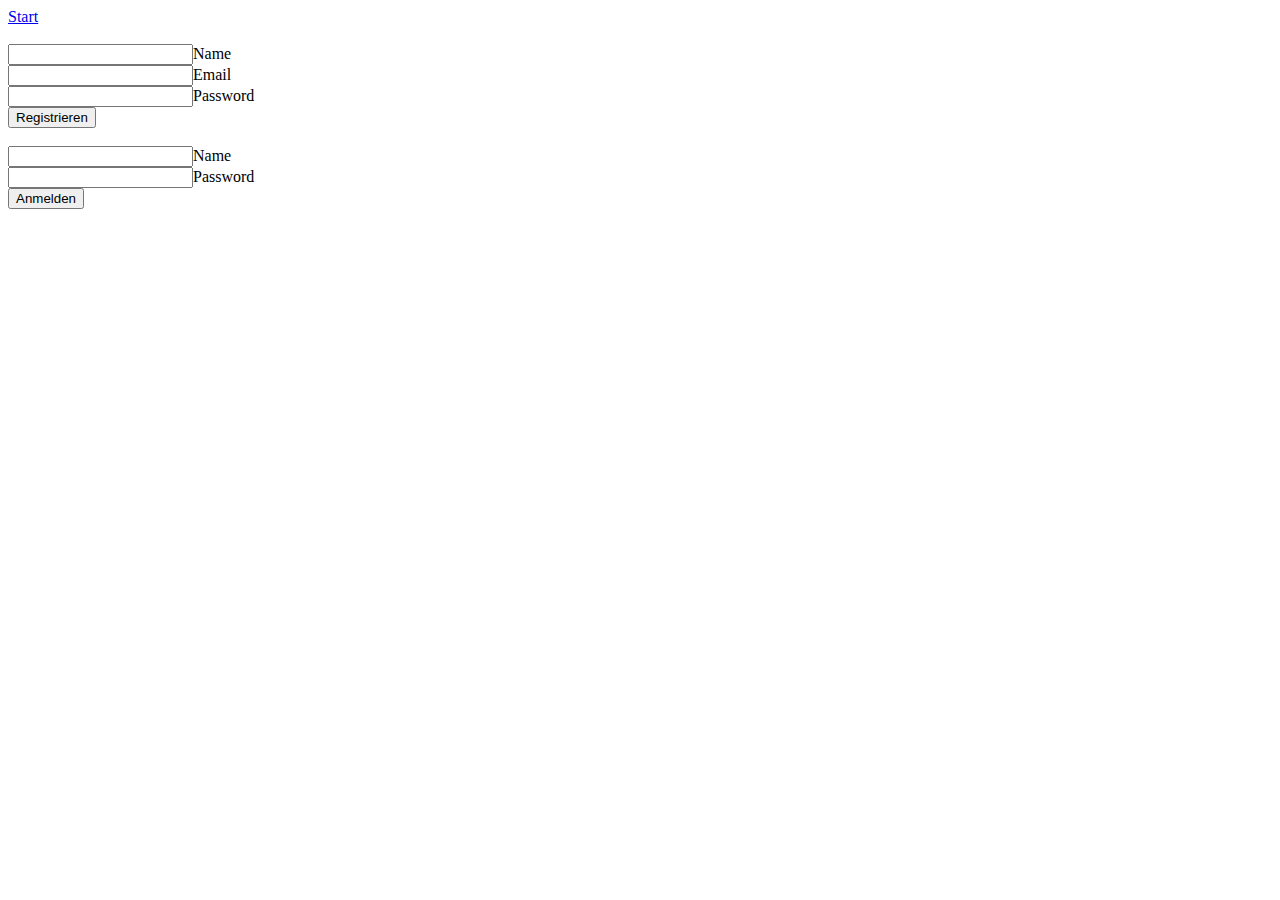
<file: webp2_07/index.html>
<!DOCTYPE html>
<html lang="de">

<head>
    <meta charset="UTF-8">
    <meta name="viewport" content="width=device-width, initial-scale=1.0">
    <title>Aufgabe 1</title>
</head>

<body>
    <nav>
        <a href="index.html">Start</a><br><br>
    </nav>
    <form action="verarbeitung.php" method="post">
        <input type="text" name="name">Name<br>
        <input type="text" name="email">Email<br>
        <input type="text" name="password">Password<br>
        <button type="submit">Registrieren</button><br><br>
    </form>
    <form action="anmelden.php" method="post">
        <input type="text" name="name">Name<br>
        <input type="text" name="password">Password<br>
        <button type="submit">Anmelden</button><br>
    </form>
</body>

</html>
</file>
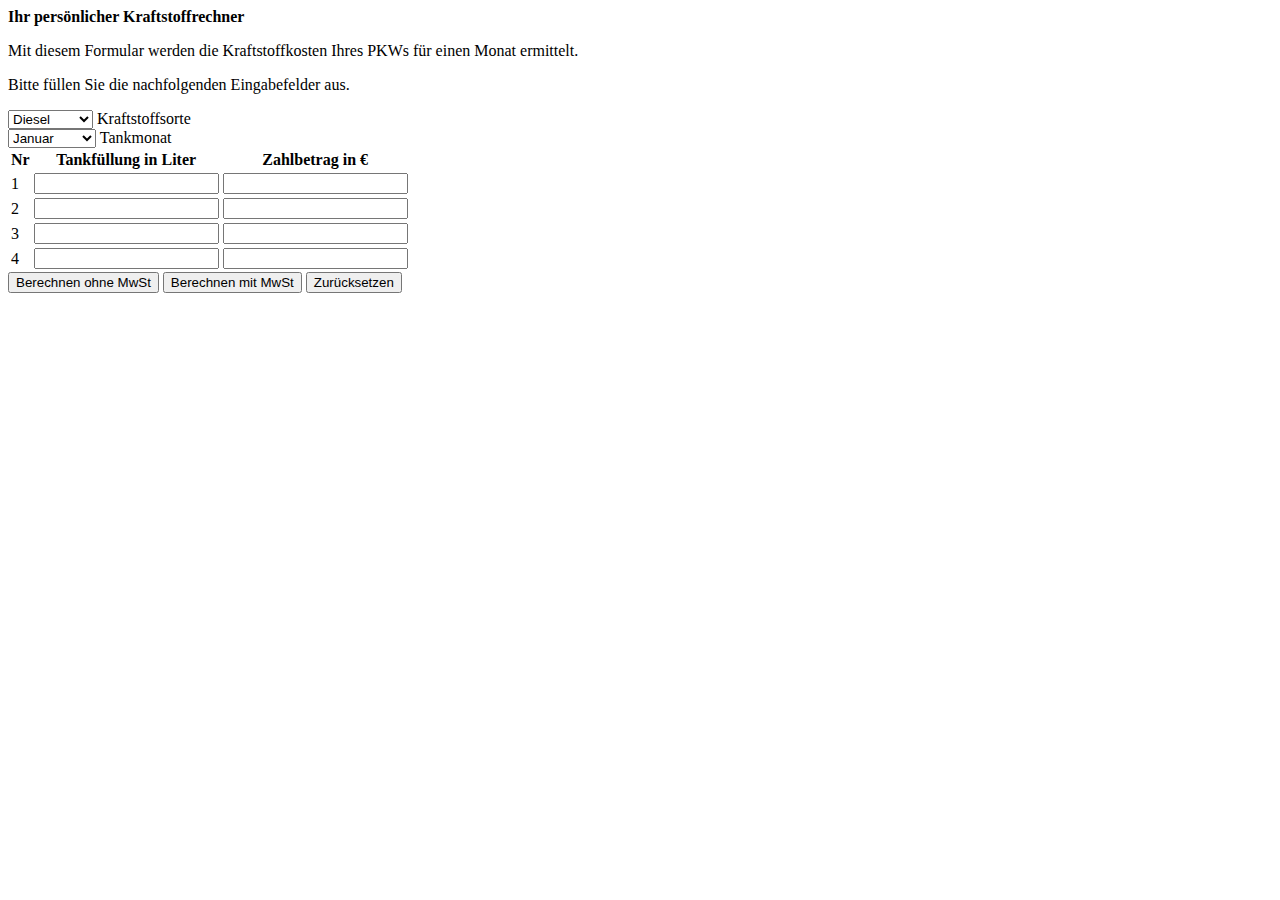
<file: kraftstoffrechner_browser/kraftstoffrechner.html>
<!DOCTYPE html>
<html lang="de">

<head>
    <meta charset="UTF-8">
    <meta name="viewport" content="width=device-width, initial-scale=1.0">
    <title>Tankrechner</title>
</head>

<body>
    <form method="post" action="berechnung.php">
        <b>Ihr persönlicher Kraftstoffrechner</b>
        <p>Mit diesem Formular werden die Kraftstoffkosten Ihres PKWs für einen Monat ermittelt.</p>
        <p>Bitte füllen Sie die nachfolgenden Eingabefelder aus.</p>

        <select name="kraftstoff">
            <option value="Diesel">Diesel</option>
            <option value="Super E10">Super E10</option>
            <option value="Super">Super</option>
            <option value="Super+">Super+</option>
        </select>
        <label for="kraftstoff">Kraftstoffsorte</label><br>
        <select name="tankmonat">
            <option value="Januar">Januar</option>
            <option value="Februar">Februar</option>
            <option value="März">März</option>
            <option value="April">April</option>
            <option value="Mai">Mai</option>
            <option value="Juni">Juni</option>
            <option value="Juli">Juli</option>
            <option value="August">August</option>
            <option value="September">September</option>
            <option value="Oktober">Oktober</option>
            <option value="November">November</option>
            <option value="Dezember">Dezember</option>
        </select>
        <label for="tankmonat">Tankmonat</label><br>
        <table>
            <thead>
                <tr>
                    <th>Nr</th>
                    <th>Tankfüllung in Liter</th>
                    <th>Zahlbetrag in €</th>
                </tr>
            </thead>

            <tbody>
                <tr>
                    <td>1</td>
                    <td><input type="text" name="tankfuellung1" required></td>
                    <td><input type="text" name="zahlbetrag1" required></td>
                </tr>
                <tr>
                    <td>2</td>
                    <td><input type="text" name="tankfuellung2" required></td>
                    <td><input type="text" name="zahlbetrag2" required></td>
                </tr>
                <tr>
                    <td>3</td>
                    <td><input type="text" name="tankfuellung3" required></td>
                    <td><input type="text" name="zahlbetrag3" required></td>
                </tr>
                <tr>
                    <td>4</td>
                    <td><input type="text" name="tankfuellung4" required></td>
                    <td><input type="text" name="zahlbetrag4" required></td>
                </tr>
            </tbody>
        </table>
        <input type="submit" name="submit_mwst0" value="Berechnen ohne MwSt">
        <input type="submit" name="submit_mwst1" value="Berechnen mit MwSt">
        <input type="reset" name="zuruecksetzen" value="Zurücksetzen"> <!--type reset macht genau das was es sagt-->
    </form>
</body>

</html>
</file>
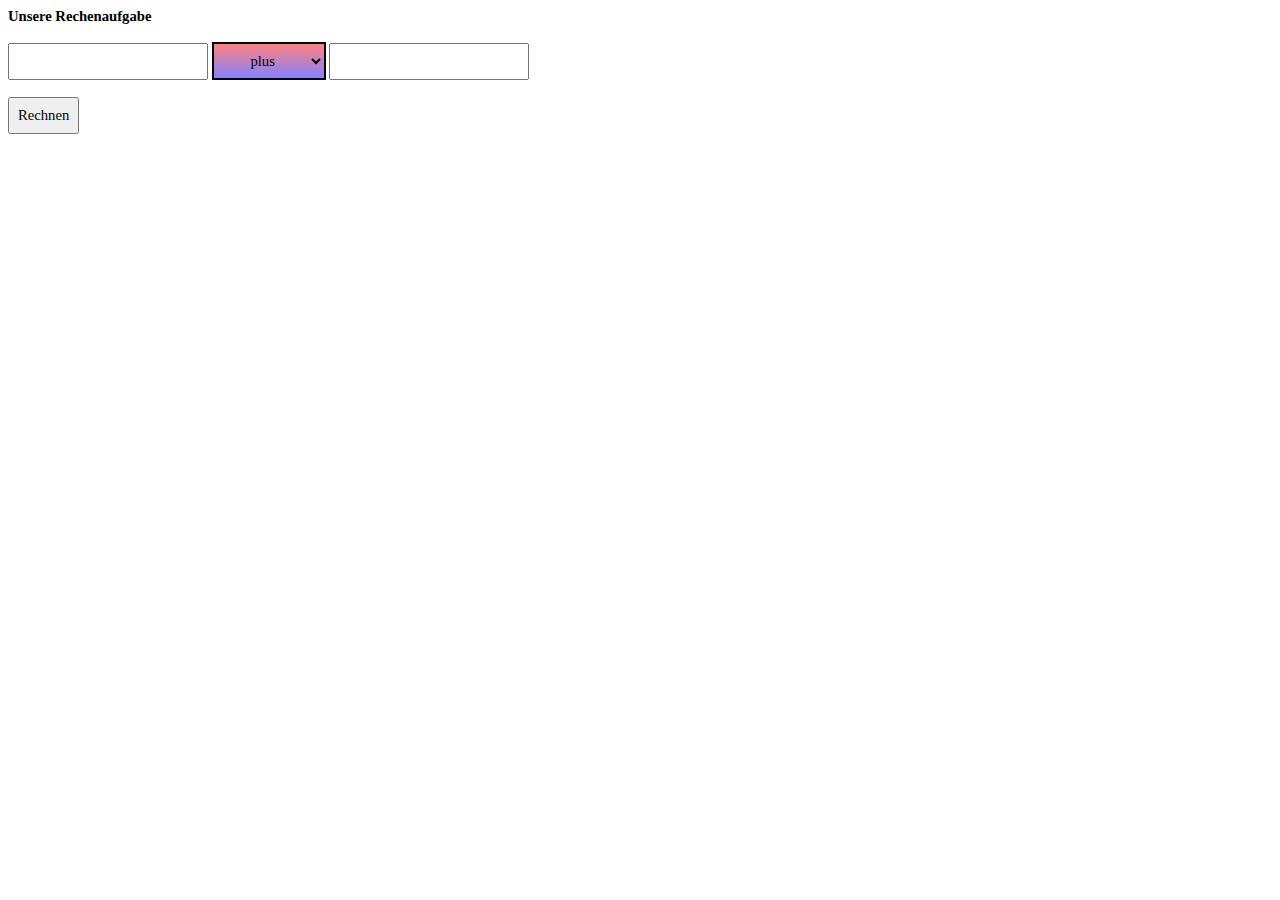
<file: taschenrechner_browser/taschenrechner.html>
<!DOCTYPE html>
<html lang="de">

<head>
    <meta charset="UTF-8">
    <meta name="viewport" content="width=device-width, initial-scale=1.0">
    <title>Taschenrechner</title>
    <!--Verknüpfung mit der style.css-->
    <link rel="stylesheet" type="text/css" href="style.css">
</head>

<body>
    <!--
    Parameter zur Übergabe an ein php-Script
    Wie soll der Request erfolgen? POST = HTTP-Request
    -->

    <form method="post" action="berechnung.php">
        <b>Unsere Rechenaufgabe</b><br><br>
        <!--Eingabe für die erste Zahl mit der Option 'required' (Pflichteingabe)-->
        <input name="zahl1" required>
        <!--Mit Select -> Dropdown-Menu zur Auswahl der Rechenoperation
        +,-,*,/ wird mit den Optionen definiert-->
        <select name="rz">
            <option value="+">plus</option>
            <option value="-">minus</option>
            <option value="*">mal</option>
            <option value="/">geteilt durch</option>
        </select>
        <input name="zahl2" required><br><br>
        <input type="submit" name="submit" value="Rechnen">
    </form>
</body>

</html>
</file>
<file: taschenrechner_browser/style.css>
* {
    font-family: Verdana;
    font-size: 11pt;
}

input,
button {
    padding: 8px;
}

select,
option {
    text-align: center;
    border: 2px solid black;
    padding: 8px;
    background-image: linear-gradient(rgb(254, 130, 130), rgb(130, 130, 255));
}
</file>
